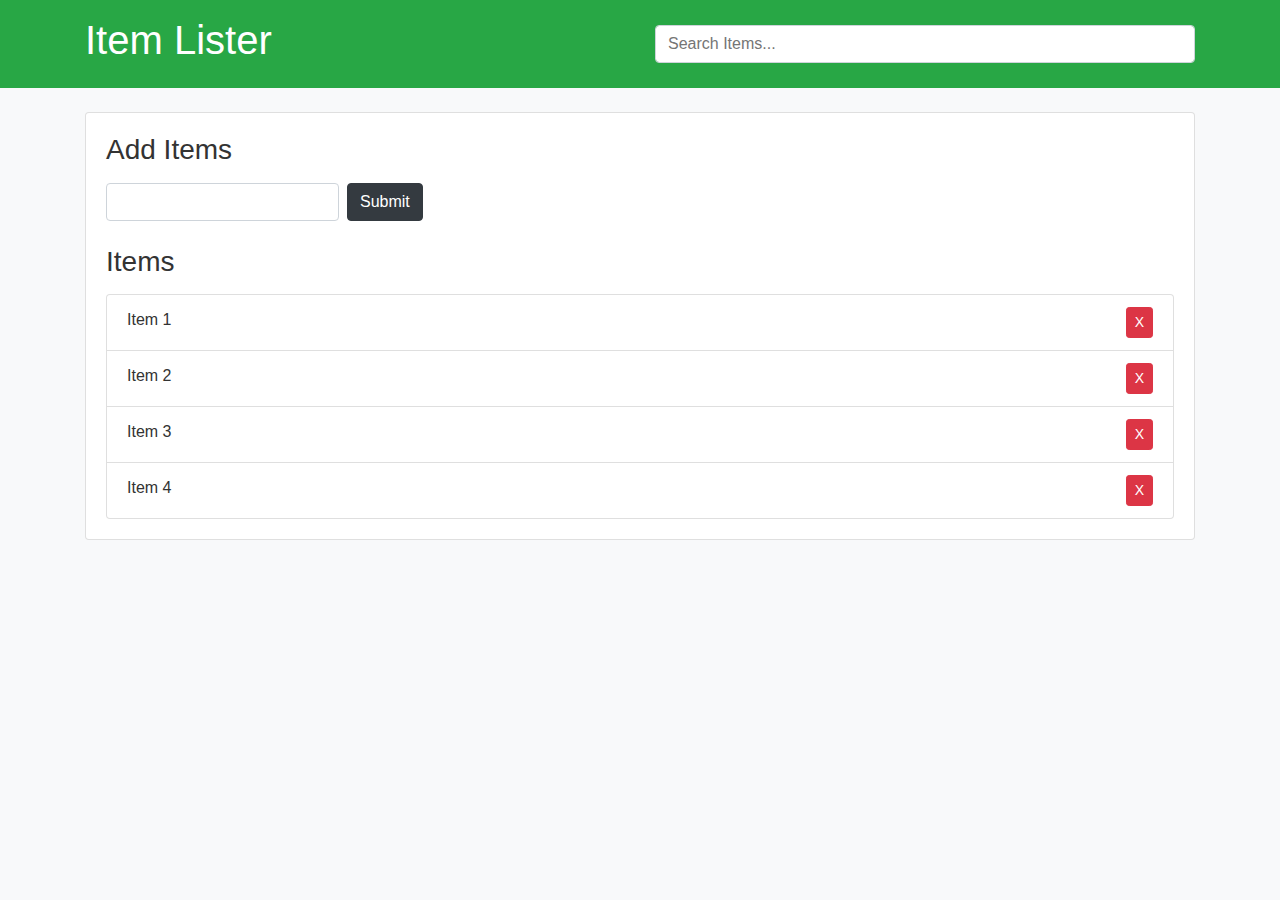
<file: Frontend/JavaScript DOM Project/index.html>
<!DOCTYPE html>
<html lang="en">
<head>
    <meta charset="UTF-8">
    <meta name="viewport" content="width=device-width, initial-scale=1.0">
    <title>Item Lister</title>
    <link rel="stylesheet" href="style.css">
</head>
<body>
    <header id="main-header" class="bg-success">
        <div class="container">
            <div class="row">
                <div class="col-md-6">
                    <h1 id="header-title">Item Lister</h1>
                </div>
                <div class="col-md-6 align-self-center">
                    <input type="text" class="form-control" id="filter" placeholder="Search Items...">
                </div>
            </div>
        </div>
    </header>
    
    <div class="container">
        <div id="main" class="card card-body">
            <h2 class="title">Add Items</h2>
            <form id="addForm" class="form-inline">
                <input type="text" class="form-control" id="item">
                <input type="submit" class="btn btn-dark" value="Submit">
            </form>
            
            <h2 class="title">Items</h2>
            <ul id="items" class="list-group">
                <li class="list-group-item">
                    Item 1 
                    <button class="btn btn-danger btn-sm float-right delete">X</button>
                </li>
                <li class="list-group-item">
                    Item 2 
                    <button class="btn btn-danger btn-sm float-right delete">X</button>
                </li>
                <li class="list-group-item">
                    Item 3 
                    <button class="btn btn-danger btn-sm float-right delete">X</button>
                </li>
                <li class="list-group-item">
                    Item 4 
                    <button class="btn btn-danger btn-sm float-right delete">X</button>
                </li>
            </ul>
        </div>
    </div>
    
    <script src="dom.js"></script>
</body>
</html>
</file>
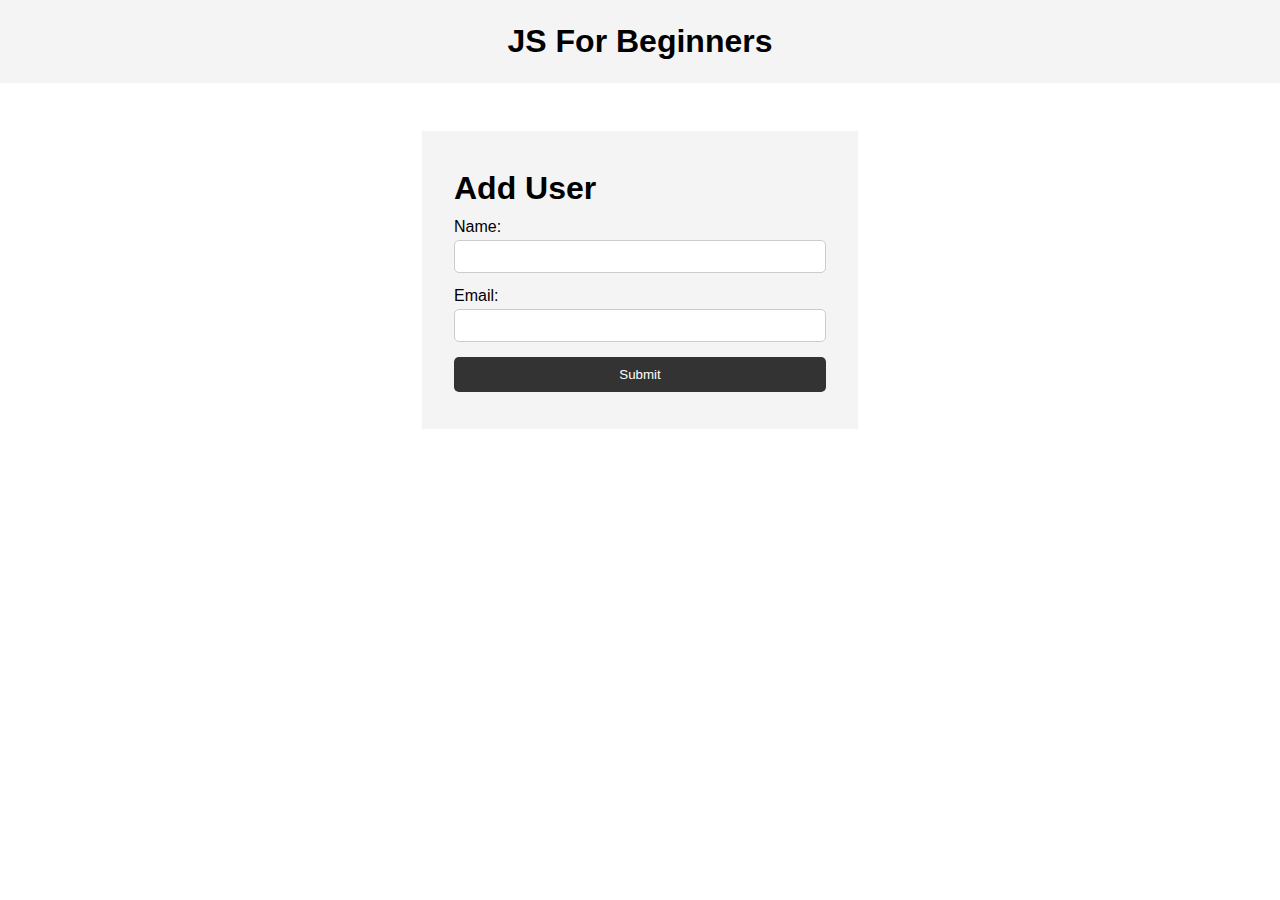
<file: Frontend/JavaScript/index.html>
<!DOCTYPE html>
<html lang="en">
  <head>
    <meta charset="UTF-8" />
    <meta name="viewport" content="width=device-width, initial-scale=1.0" />
    <meta http-equiv="X-UA-Compatible" content="ie=edge" />
    <title>JS For Beginners</title>
    <link rel="stylesheet" href="style.css" />
  </head>

  <body>
    <header>
      <h1>JS For Beginners</h1>
    </header>

    <section class="container">
      <form id="my-form">
        <h1>Add User</h1>
        <div class="msg"></div>

        <div>
          <label for="name">Name:</label>
          <input type="text" id="name" />
        </div>

        <div>
          <label for="email">Email:</label>
          <input type="text" id="email" />
        </div>

        <input class="btn" type="submit" value="Submit" />
      </form>

      <ul id="users"></ul>

      <!--
      <ul class="items">
        <li class="item">Item 1</li>
        <li class="item">Item 2</li>
        <li class="item">Item 3</li>
      </ul>
      -->
    </section>

    <script src="script.js"></script>
  </body>
</html>
</file>
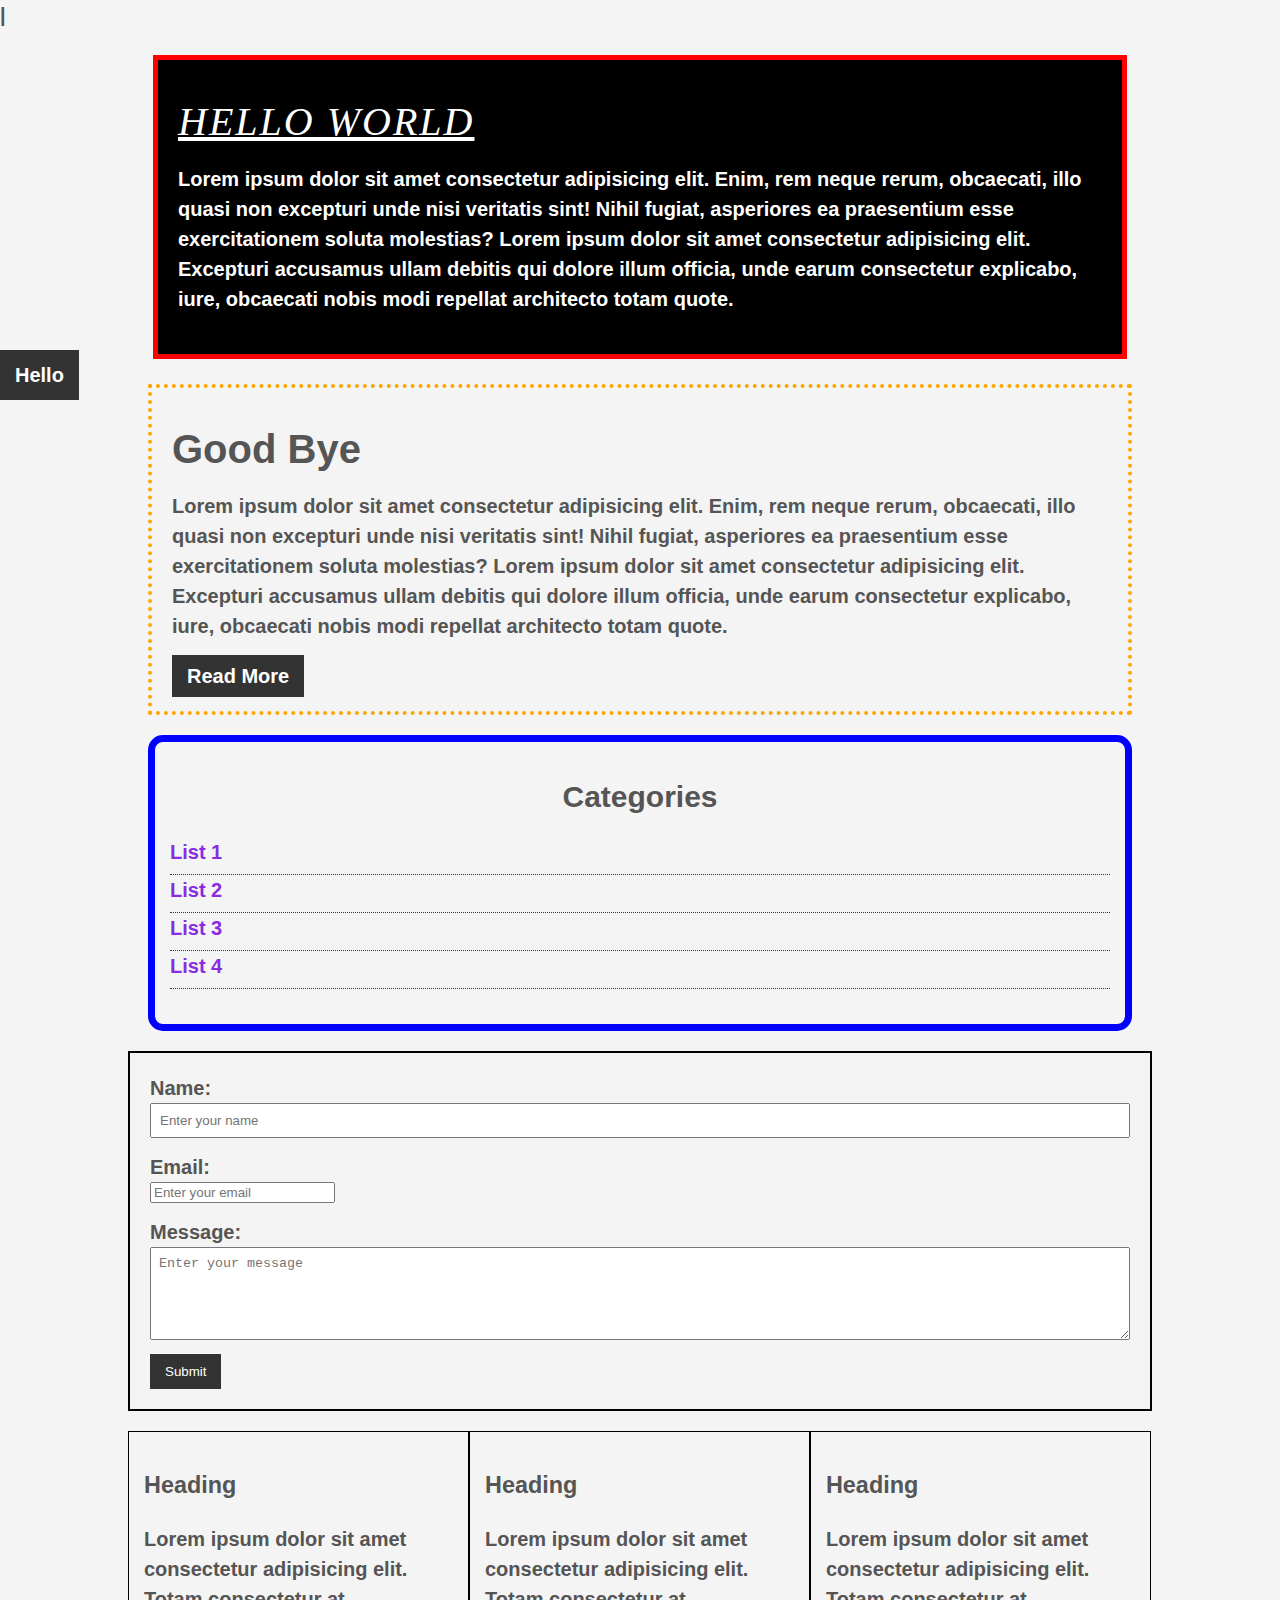
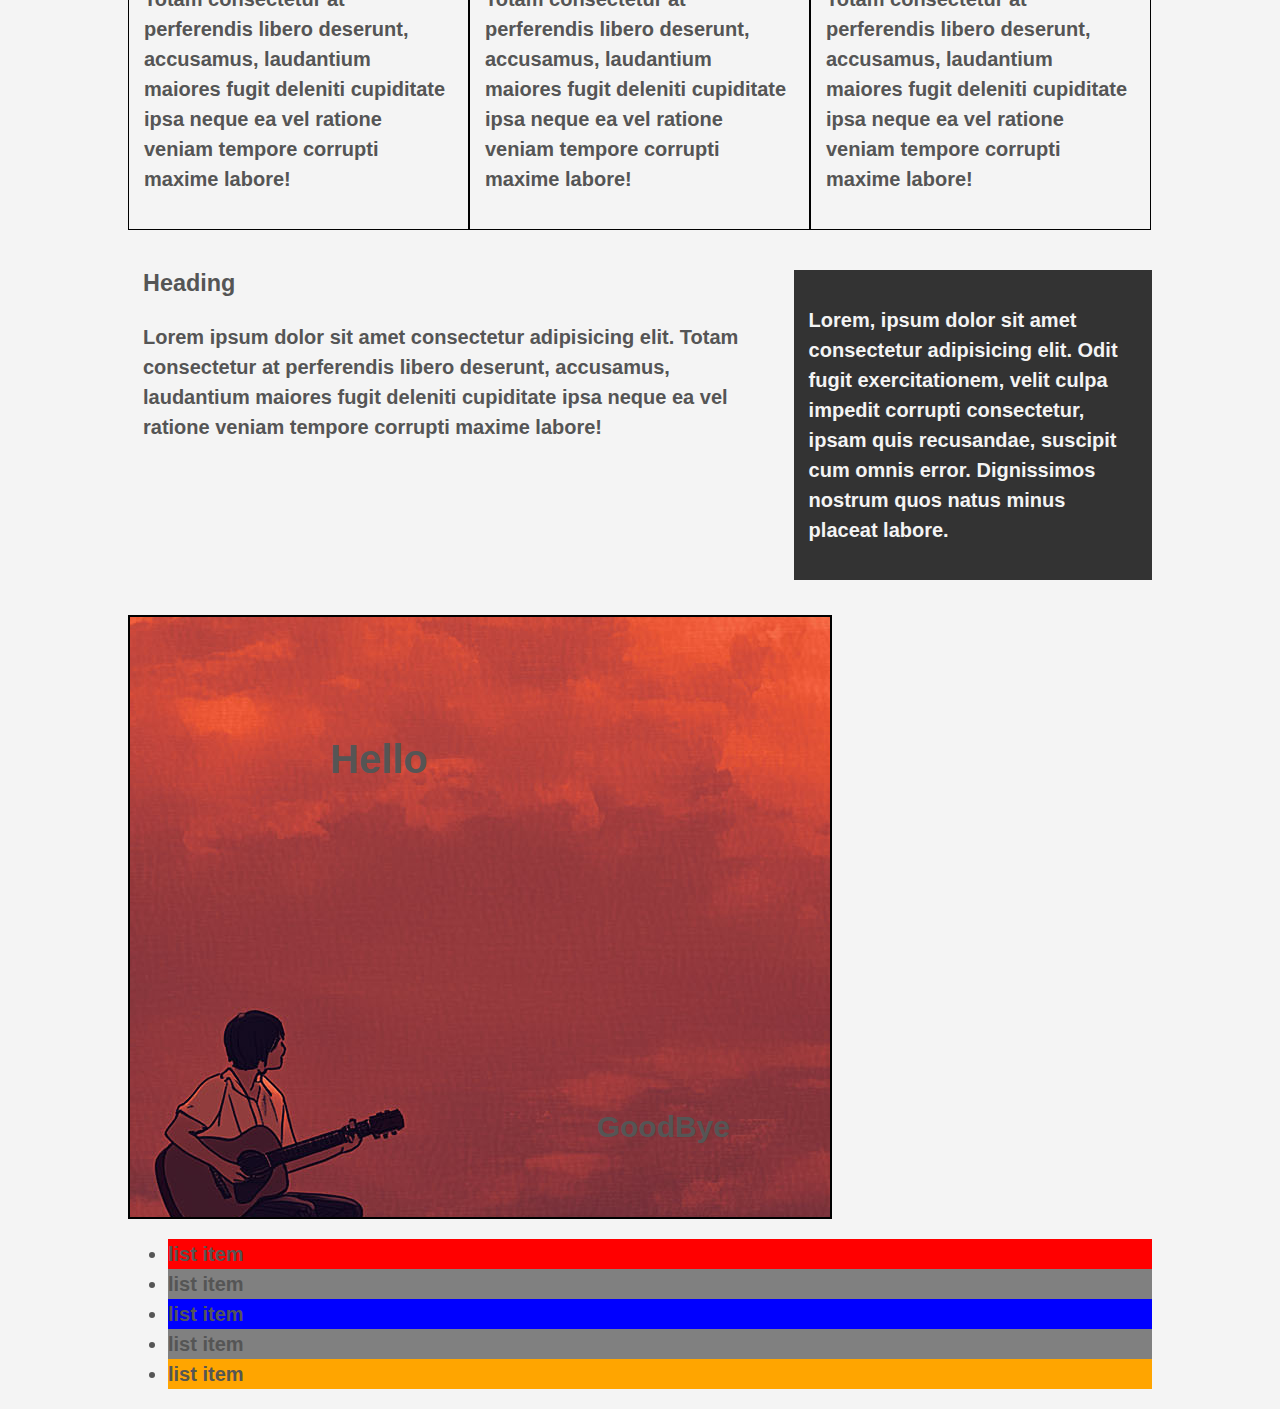
<file: Frontend/CSS/CSS STYLE SHEET/index.html>
|<!DOCTYPE html>
<html lang="en">
<head>
    <meta charset="UTF-8">
    <meta name="viewport" content="width=device-width, initial-scale=1.0">
    <title>CSS Style Sheet</title>
    <link rel="stylesheet" href="style.css">
</head>

<body>

    <div class="container">

        <div class="box-1">
            <h1>Hello World</h1>
            <p>
                Lorem ipsum dolor sit amet consectetur adipisicing elit. Enim, rem neque rerum,
                obcaecati, illo quasi non excepturi unde nisi veritatis sint! Nihil fugiat,
                asperiores ea praesentium esse exercitationem soluta molestias? Lorem ipsum dolor
                sit amet consectetur adipisicing elit. Excepturi accusamus ullam debitis qui dolore
                illum officia, unde earum consectetur explicabo, iure, obcaecati nobis modi repellat
                architecto totam quote.
            </p>
        </div>

        <div class="box-2">
            <h1>Good Bye</h1>
            <p>
                Lorem ipsum dolor sit amet consectetur adipisicing elit. Enim, rem neque rerum,
                obcaecati, illo quasi non excepturi unde nisi veritatis sint! Nihil fugiat,
                asperiores ea praesentium esse exercitationem soluta molestias? Lorem ipsum dolor
                sit amet consectetur adipisicing elit. Excepturi accusamus ullam debitis qui dolore
                illum officia, unde earum consectetur explicabo, iure, obcaecati nobis modi repellat
                architecto totam quote.
            </p>
            <a class="button" href="#">Read More</a>
        </div>

        <div class="categories">
            <h2>Categories</h2>
            <ul>
                <li><a href="#">List 1</a></li>
                <li><a href="#">List 2</a></li>
                <li><a href="#">List 3</a></li>
                <li><a href="#">List 4</a></li>
            </ul>
        </div>
             
        <!-- Form Section -->

        <form class="my-form">

            <div class="form-group">
                <label>Name:</label>
                <input type="text" name="name" placeholder="Enter your name">
            </div>

            <div class="form-group">
                <label>Email:</label>
                <input type="email" name="email" placeholder="Enter your email">
            </div>

            <div class="form-group">
                <label>Message:</label>
                <textarea name="message" rows="5" placeholder="Enter your message"></textarea>
            </div>

            <input class="button" type="submit" value="Submit">

        </form>
        <div class="block">
            <h3>Heading</h3>
            <p>Lorem ipsum dolor sit amet consectetur adipisicing elit. Totam consectetur at perferendis libero deserunt, accusamus, laudantium maiores fugit deleniti cupiditate ipsa neque ea vel ratione veniam tempore corrupti maxime labore!</p>
        </div>
        <div class="block">
            <h3>Heading</h3>
            <p>Lorem ipsum dolor sit amet consectetur adipisicing elit. Totam consectetur at perferendis libero deserunt, accusamus, laudantium maiores fugit deleniti cupiditate ipsa neque ea vel ratione veniam tempore corrupti maxime labore!</p>
        </div>
        <div class="block">
            <h3>Heading</h3>
            <p>Lorem ipsum dolor sit amet consectetur adipisicing elit. Totam consectetur at perferendis libero deserunt, accusamus, laudantium maiores fugit deleniti cupiditate ipsa neque ea vel ratione veniam tempore corrupti maxime labore!</p>
        </div>
        <div class="clr"></div>
        <div id="main-block">
            <h3>Heading</h3>
            <p>Lorem ipsum dolor sit amet consectetur adipisicing elit. Totam consectetur at perferendis libero deserunt, accusamus, laudantium maiores fugit deleniti cupiditate ipsa neque ea vel ratione veniam tempore corrupti maxime labore!</p>
        </div>
        <div id="sidebar">
            <p>Lorem, ipsum dolor sit amet consectetur adipisicing elit. Odit fugit exercitationem, velit culpa impedit corrupti consectetur, ipsam quis recusandae, suscipit cum omnis error. Dignissimos nostrum quos natus minus placeat labore.</p>
        </div>
        <div class="clr"></div>
        <div class="p-box">
            <h1>Hello</h1>
            <h2>GoodBye</h2>
        </div>
        <ul class="my-list">
            <li>list item</li>
            <li>list item</li>
            <li>list item</li>
            <li>list item</li>
            <li>list item</li>
        </ul>

    </div><!-- Container Ends -->
    <a class="fix-me button" href="#">Hello</a>

</body>
</html>
</file>
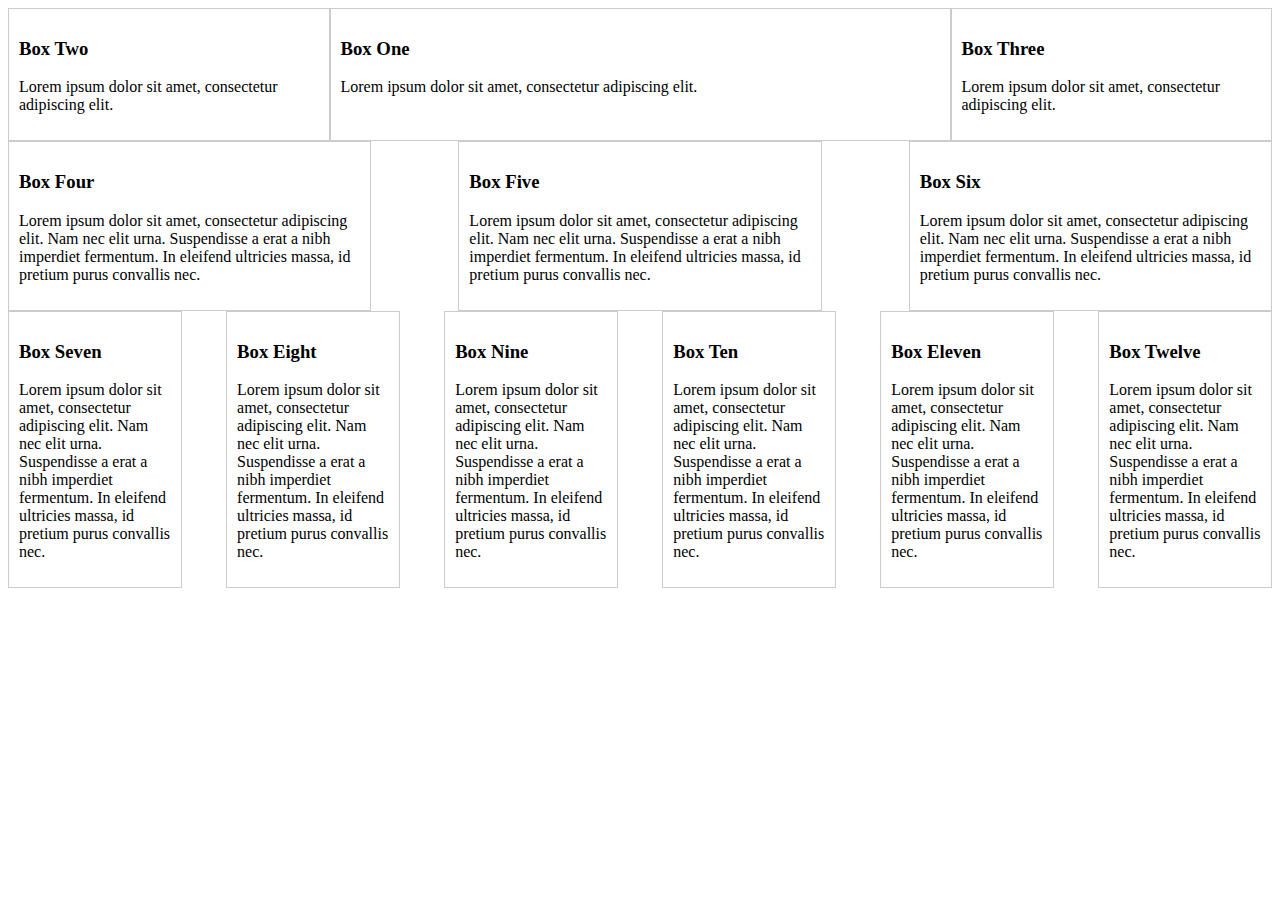
<file: Frontend/CSS/Flexbox/index.html>
<!DOCTYPE html>
<html lang="en">

<head>
    <meta charset="UTF-8">
    <meta name="viewport" content="width=device-width, initial-scale=1.0">
    <title>Flexbox</title>
    <link rel="stylesheet" href="style.css">
</head>

<body>

    <!-- ---------------- Container 1 ---------------- -->
    <div class="container-1">
        <div class="box-1">
            <h3>Box One</h3>
            <p>Lorem ipsum dolor sit amet, consectetur adipiscing elit.</p>
        </div>

        <div class="box-2">
            <h3>Box Two</h3>
            <p>Lorem ipsum dolor sit amet, consectetur adipiscing elit.</p>
        </div>

        <div class="box-3">
            <h3>Box Three</h3>
            <p>Lorem ipsum dolor sit amet, consectetur adipiscing elit.</p>
        </div>
    </div>

    <!-- ---------------- Container 2 ---------------- -->
    <div class="container-2">
        <div class="container-2-box">
            <h3>Box Four</h3>
            <p>Lorem ipsum dolor sit amet, consectetur adipiscing elit. Nam nec elit urna. Suspendisse a erat a nibh
                imperdiet fermentum. In eleifend ultricies massa, id pretium purus convallis nec.</p>
        </div>

        <div class="container-2-box">
            <h3>Box Five</h3>
            <p>Lorem ipsum dolor sit amet, consectetur adipiscing elit. Nam nec elit urna. Suspendisse a erat a nibh
                imperdiet fermentum. In eleifend ultricies massa, id pretium purus convallis nec.</p>
        </div>

        <div class="container-2-box">
            <h3>Box Six</h3>
            <p>Lorem ipsum dolor sit amet, consectetur adipiscing elit. Nam nec elit urna. Suspendisse a erat a nibh
                imperdiet fermentum. In eleifend ultricies massa, id pretium purus convallis nec.</p>
        </div>
    </div>

    <!-- ---------------- Container 3 ---------------- -->
    <div class="container-3">
        <div class="container-3-box">
            <h3>Box Seven</h3>
            <p>Lorem ipsum dolor sit amet, consectetur adipiscing elit. Nam nec elit urna. Suspendisse a erat a nibh
                imperdiet fermentum. In eleifend ultricies massa, id pretium purus convallis nec.</p>
        </div>

        <div class="container-3-box">
            <h3>Box Eight</h3>
            <p>Lorem ipsum dolor sit amet, consectetur adipiscing elit. Nam nec elit urna. Suspendisse a erat a nibh
                imperdiet fermentum. In eleifend ultricies massa, id pretium purus convallis nec.</p>
        </div>

        <div class="container-3-box">
            <h3>Box Nine</h3>
            <p>Lorem ipsum dolor sit amet, consectetur adipiscing elit. Nam nec elit urna. Suspendisse a erat a nibh
                imperdiet fermentum. In eleifend ultricies massa, id pretium purus convallis nec.</p>
        </div>

        <div class="container-3-box">
            <h3>Box Ten</h3>
            <p>Lorem ipsum dolor sit amet, consectetur adipiscing elit. Nam nec elit urna. Suspendisse a erat a nibh
                imperdiet fermentum. In eleifend ultricies massa, id pretium purus convallis nec.</p>
        </div>

        <div class="container-3-box">
            <h3>Box Eleven</h3>
            <p>Lorem ipsum dolor sit amet, consectetur adipiscing elit. Nam nec elit urna. Suspendisse a erat a nibh
                imperdiet fermentum. In eleifend ultricies massa, id pretium purus convallis nec.</p>
        </div>

        <div class="container-3-box">
            <h3>Box Twelve</h3>
            <p>Lorem ipsum dolor sit amet, consectetur adipiscing elit. Nam nec elit urna. Suspendisse a erat a nibh
                imperdiet fermentum. In eleifend ultricies massa, id pretium purus convallis nec.</p>
        </div>
    </div>

</body>

</html>
</file>
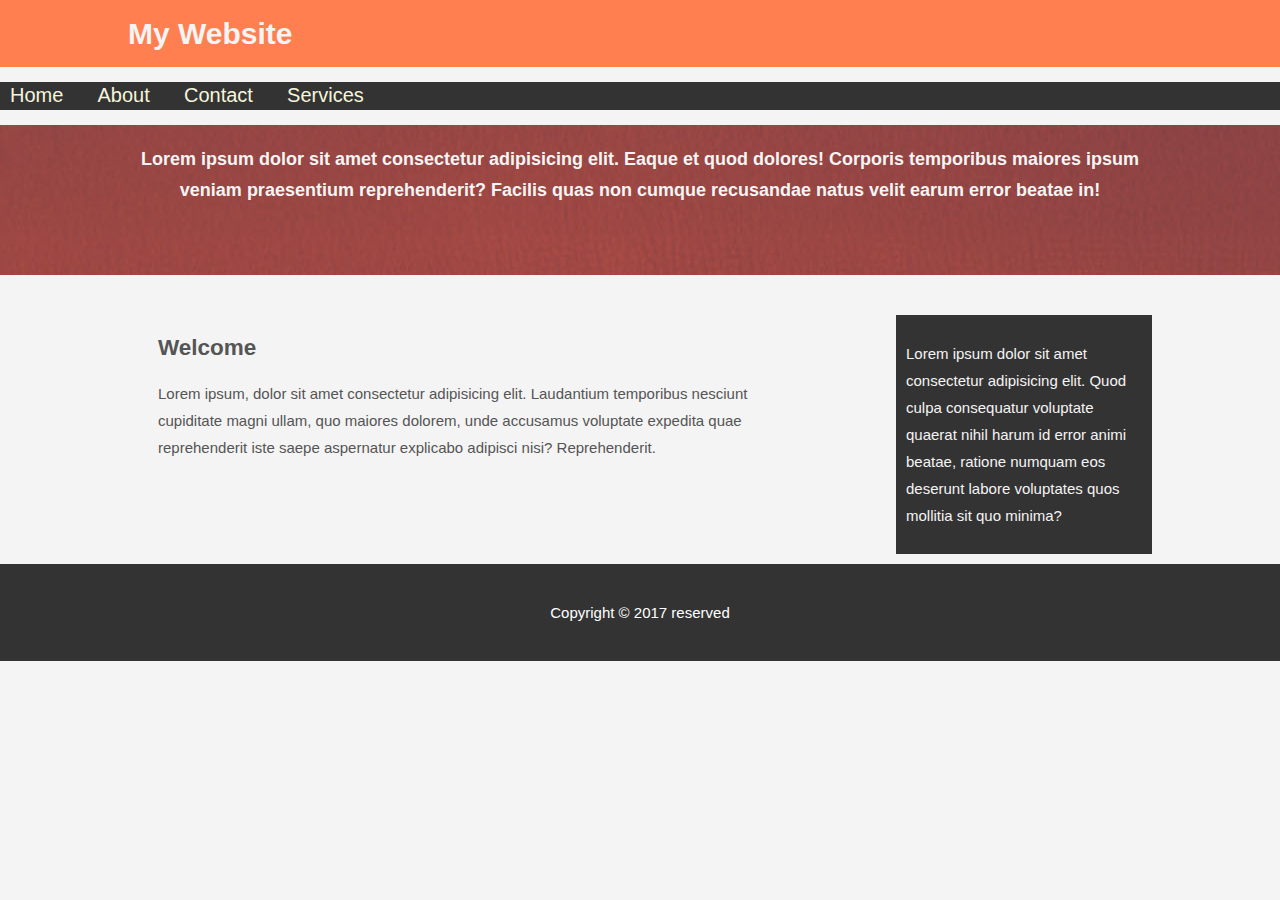
<file: Frontend/CSS/MY WEBSITE/index.html>
<!DOCTYPE html>
<html lang="en">
<head>
    <meta charset="UTF-8">
    <meta name="viewport" content="width=device-width, initial-scale=1.0">
    <title>My Website</title>
    <link rel="stylesheet" href="style.css">
</head>
<body>
    <header id="main-header">
        <div class="container">
            <h1>My Website</h1>
        </div>
    </header>
    <nav id="navbar">
        <ul>
            <li><a href="#">Home</a></li>
            <li><a href="#">About</a></li>
            <li><a href="#">Contact</a></li>
            <li><a href="#">Services</a></li>
        </ul>
    </nav>
    <section id="showcase">
        <div class="container">
            <h1>Lorem ipsum dolor sit amet consectetur adipisicing elit. Eaque et quod dolores! Corporis temporibus maiores ipsum veniam praesentium reprehenderit? Facilis quas non cumque recusandae natus velit earum error beatae in!</h1>
        </div>
    </section>
    <div class="container">
        <section id="main">
            <h2>Welcome</h2>
            <p>Lorem ipsum, dolor sit amet consectetur adipisicing elit. Laudantium temporibus nesciunt cupiditate magni ullam, quo maiores dolorem, unde accusamus voluptate expedita quae reprehenderit iste saepe aspernatur explicabo adipisci nisi? Reprehenderit.</p>
        </section>
        <aside id="sidebar">
            <p>Lorem ipsum dolor sit amet consectetur adipisicing elit. Quod culpa consequatur voluptate quaerat nihil harum id error animi beatae, ratione numquam eos deserunt labore voluptates quos mollitia sit quo minima?</p>
        </aside>
    </div>
    <footer id="main-footer">
        <p>Copyright &copy; 2017 reserved</p>
    </footer>
</body>
</html>
</file>
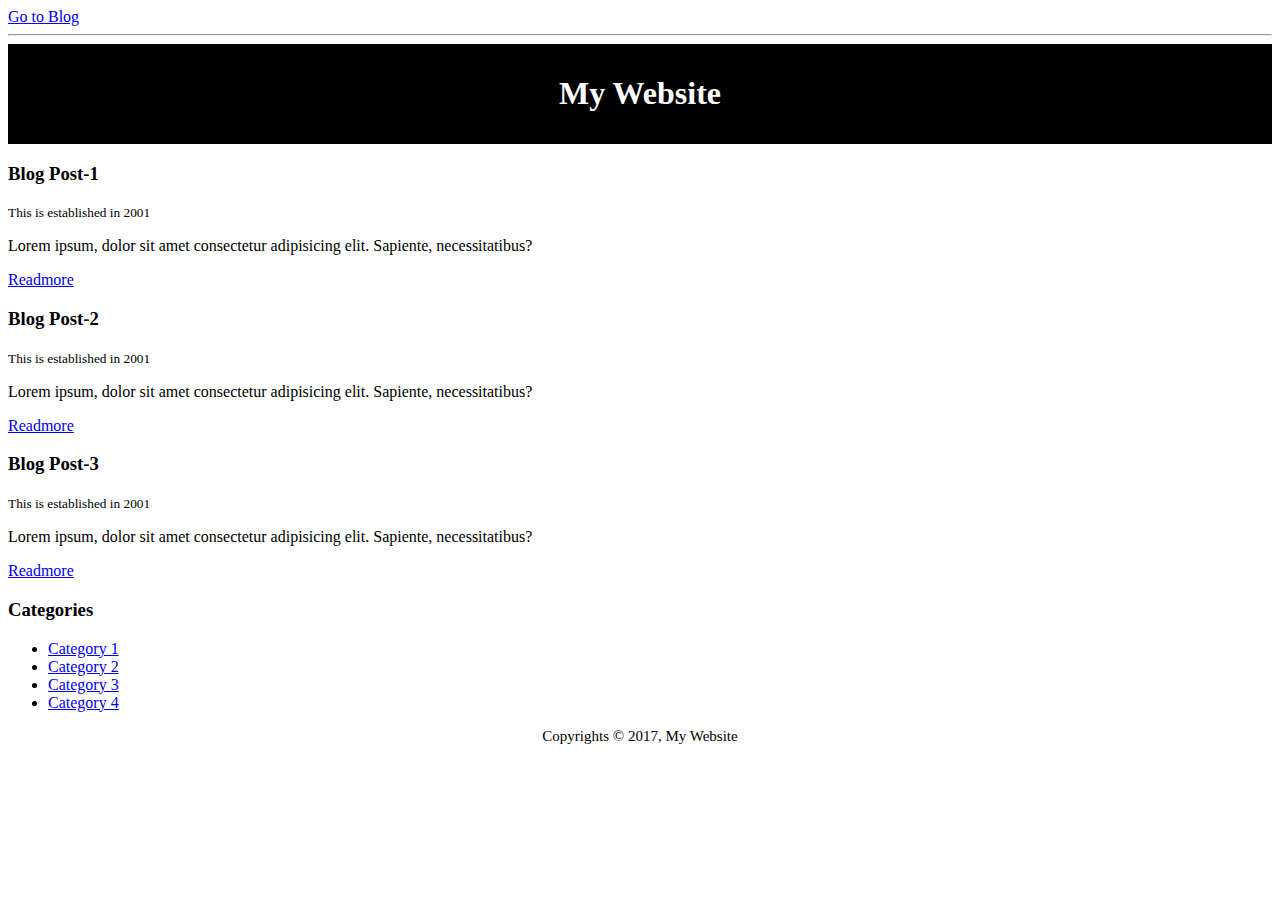
<file: Frontend/HTML/blog.html>
<!DOCTYPE html>
<html>
<head>
    <title>
        Semantic Tags
    </title>
    <style>
        #main-header {
            text-align: center;
            background-color: black;
            color: white;
            padding: 10px;
        }
        #main-footer {
            text-align: center;
            font-size: 15px;
        }
    </style>
</head>
<body>

    <a href="index.html">Go to Blog</a>
    <hr>

    <header id="main-header">
        <h1>My Website</h1>
    </header>
    <section>
        <article class="POST">
            <h3>Blog Post-1</h3>
            <small>This is established in 2001</small>
            <p>Lorem ipsum, dolor sit amet consectetur adipisicing elit. Sapiente, necessitatibus?</p>
            <a href="post.html">Readmore</a>
        </article>
        <article class="POST">
            <h3>Blog Post-2</h3>
            <small>This is established in 2001</small>
            <p>Lorem ipsum, dolor sit amet consectetur adipisicing elit. Sapiente, necessitatibus?</p>
            <a href="post.html">Readmore</a>
        </article>
        <article class="POST">
            <h3>Blog Post-3</h3>
            <small>This is established in 2001</small>
            <p>Lorem ipsum, dolor sit amet consectetur adipisicing elit. Sapiente, necessitatibus?</p>
            <a href="post.html">Readmore</a>
        </article>
    </section>
    <aside>
        <h3>Categories</h3>
        <nav>
        <ul>
            <li><a href="#">Category 1</a></li>
            <li><a href="#">Category 2</a></li>
            <li><a href="#">Category 3</a></li>
            <li><a href="#">Category 4</a></li>
        </ul>
        </nav>
    </aside>
    <footer id="main-footer">
        <p>Copyrights &copy; 2017, My Website</p>
    </footer>
</body>
</html>
</file>
<file: Frontend/JavaScript/style.css>
* {
  margin: 0;
  padding: 0;
  box-sizing: border-box;
}

body {
  font-family: Arial, Helvetica, sans-serif;
  line-height: 1.6;
}

ul {
  list-style: none;
}

ul li {
  padding: 5px;
  background: #f4f4f4;
  margin: 5px 0;
}

header {
  background: #f4f4f4;
  padding: 1rem;
  text-align: center;
}

.container {
  margin: auto;
  width: 500px;
  overflow: auto;
  padding: 3rem 2rem;
}

#my-form {
  padding: 2rem;
  background: #f4f4f4;
}

#my-form label {
  display: block;
}

#my-form input[type="text"] {
  width: 100%;
  padding: 8px;
  margin-bottom: 10px;
  border-radius: 5px;
  border: 1px solid #ccc;
}

.btn {
  display: block;
  width: 100%;
  padding: 10px 15px;
  border: 0;
  background: #333;
  color: #fff;
  border-radius: 5px;
  margin: 5px 0;
}

.btn:hover {
  background: #444;
}

.bg-dark {
  background: #333;
  color: #fff;
}

.error {
  background: orangered;
  color: #fff;
  padding: 5px;
  margin: 5px;
}
</file>
<file: Frontend/CSS/CSS STYLE SHEET/style.css>
body {
    background-color: #f4f4f4;
    color:#555555;
    font-family: 'Gill Sans', 'Gill Sans MT', Calibri, 'Trebuchet MS', sans-serif;
    font-size: 20px;
    font-weight: bold;
    line-height: 1.5em;
    margin: 0;
}
a {
    text-decoration: none;
    color : blueviolet;

}
a:hover {
    color: aqua;
}
.container {
    width:80%;
    margin: auto;
}
.button {
    background-color: #333;
    color:white;
    padding : 10px 15px;
    border : none;
}
.clr{
    clear:both;
}
.box-1 {
    background-color: black;
    color: white;
    border : 5px red solid;
    padding : 20px;
    margin: 25px;

}
.box-1 h1 {
    font-family: 'Times New Roman', Times, serif;
    font-weight: 500;
    font-style: oblique;
    text-decoration: underline;
    text-transform: uppercase;
    letter-spacing: 2px;
}
.box-2 {
    border: 4px orange dotted;
    padding : 20px;
    margin : 20px;

}
.categories {
    border : 7px blue solid;
    border-radius: 15px;
    padding: 15px;
    margin : 20px;

}
.categories h2 {
    text-align: center ;
}
.categories ul {
    padding : 0;
    list-style: none;
}
.categories li {
    padding-bottom: 7px;
    border-bottom: dotted 1px #333;
}
.my-form {
    padding: 20px;
    border :2px solid black;
}
.my-form .form-group {
    padding-bottom: 14px;
}
.my-form label {
    display: block;
}
.my-form input[type="text"], .my-form textarea {
    padding: 8px;
    width:100%;
}
.block {
  float: left;
  width: 33.3%;
  border: 1px solid black;
  box-sizing: border-box;
  padding: 15px;
}
#main-block {
    float : left;
    width : 65%;
    box-sizing: border-box;
    padding: 15px;
}
#sidebar {
    float : right;
    width : 35%;
    padding : 15px;
    box-sizing: border-box;
    background-color: #333;
    color: #f4f4f4;
    margin-top: 40px;
}
.p-box {
    width: 700px;
    height: 600px;
    border : 2px solid black;
    margin-top: 35px;
    position: relative;
    background-image: url('01.jpg');
    background-repeat: no-repeat;
    background-position: 100px 79px;
    background-position: center center;
}
.p-box h1 {
    position: absolute;
    top:100px;
    left:200px;
}
.p-box h2 {
    position: absolute;
    bottom : 50px;
    right : 100px;
}
.fix-me {
    position: fixed;
    top : 350px;
}
.my-list li:first-child {
    background: red;
}
.my-list li:last-child {
    background: orange;
}
.my-list li:nth-child(3) {
    background: blue;
}
.my-list li:nth-child(even) {
    background: grey;
}
</file>
<file: Frontend/CSS/Flexbox/style.css>
@media(min-width:468px){
    .container-1{
      display:flex;
      /*
      align-items:flex-start;
      align-items:flex-end;
      align-items:center;
      
      flex-direction:column;
      */
    }
    
    .container-2{
      display:flex;  
      /*
      justify-content:flex-start;
      justify-content:flex-end;
      justify-content:center;
      justify-content:space-around;
      */
      justify-content:space-between;
    }
  }
  
  .container-3{
    display:flex;  
    flex-wrap:wrap;
    justify-content:space-between;
  }
  
  .container-1 div, .container-2 div, .container-3 div{
    border:1px #ccc solid;
    padding:10px;
  }
  
  .box-1{
    flex:2;
    order:2;
  }
  
  .box-2{
    flex:1;
    order:1;
  }
  
  .box-3{
    flex:1;
    order: 3;
  }
  
  .container-2-box{
    flex-basis: 27%;  
  }
  
  .container-3-box{
    flex-basis:12%;
  }
</file>
<file: Frontend/CSS/MY WEBSITE/style.css>
body {
    background-color: #f4f4f4;
    color: #555;
    font-family: 'Lucida Sans', 'Lucida Sans Regular', 'Lucida Grande', 'Lucida Sans Unicode', Geneva, Verdana, sans-serif;
    font-size: 15px;
    line-height: 1.8em;
    margin: 0;
}
.container {
    width: 80%;
    overflow: hidden;
    margin: auto;
}
#main-header {
    background-color: coral;
    color: #f4f4f4;
}
#navbar {
    background-color: #333;
    color:#f4f4f4
}
#navbar ul {
    list-style: none;
    padding: 0;
}
#navbar li {
    display: inline;
}
#navbar a {
    text-decoration: none;
    color: beige;
    font-size: 20px;
    padding-right: 20px;
    padding-left: 10px;
}
#showcase {
    background-image: url('01.jpg');
    min-height: 150px;
    margin-bottom: 40px;
    text-align: center;

}
#showcase h1 {
    color: #f4f4f4;
    font-size: 18px;
    line-height: 1.7em;
    padding: 7px;
}
#main {
    float: left;
    width: 65%;
    padding: 0 30px;
    box-sizing: border-box;
}
#sidebar {
    float: right;
    width: 25%;
    background: #333;
    color: #f4f4f4;
    padding: 10px;
    box-sizing: border-box;
}
#main-footer {
    background: #333;
    color: white;
    text-align: center;
    padding: 20px;
    margin-top: 10px;
}
@media(max-width:600px) {
    #main {
        width: 100%;
        float: none;
    }
    #sidebar {
        width: 100%;
        float: none;
    }
}
</file>
<file: Frontend/JavaScript DOM Project/style.css>
/* Reset and base styles */
* {
    margin: 0;
    padding: 0;
    box-sizing: border-box;
}

body {
    font-family: -apple-system, BlinkMacSystemFont, 'Segoe UI', Roboto, Oxygen, Ubuntu, Cantarell, sans-serif;
    line-height: 1.6;
    color: #333;
    background-color: #f8f9fa;
}

/* Container - replicates Bootstrap container */
.container {
    width: 100%;
    padding-right: 15px;
    padding-left: 15px;
    margin-right: auto;
    margin-left: auto;
}

@media (min-width: 576px) {
    .container {
        max-width: 540px;
    }
}

@media (min-width: 768px) {
    .container {
        max-width: 720px;
    }
}

@media (min-width: 992px) {
    .container {
        max-width: 960px;
    }
}

@media (min-width: 1200px) {
    .container {
        max-width: 1140px;
    }
}

/* Row and column layout - replicates Bootstrap grid */
.row {
    display: flex;
    flex-wrap: wrap;
    margin-right: -15px;
    margin-left: -15px;
}

.col-md-6 {
    position: relative;
    width: 100%;
    padding-right: 15px;
    padding-left: 15px;
}

@media (min-width: 768px) {
    .col-md-6 {
        flex: 0 0 50%;
        max-width: 50%;
    }
}

/* Header styles */
#main-header {
    padding: 1rem 0;
    margin-bottom: 1.5rem;
    color: white;
}

.bg-success {
    background-color: #28a745 !important;
}

/* Card styles */
.card {
    position: relative;
    display: flex;
    flex-direction: column;
    min-width: 0;
    word-wrap: break-word;
    background-color: #fff;
    background-clip: border-box;
    border: 1px solid rgba(0,0,0,.125);
    border-radius: 0.25rem;
}

.card-body {
    flex: 1 1 auto;
    padding: 1.25rem;
}

#main {
    margin-top: 1.5rem;
}

/* Typography */
h1, h2 {
    margin-bottom: 0.5rem;
    font-weight: 500;
    line-height: 1.2;
}

h1 {
    font-size: 2.5rem;
}

h2.title {
    font-size: 1.75rem;
    margin-top: 0;
    margin-bottom: 1rem;
}

/* Form styles */
.form-inline {
    display: flex;
    flex-flow: row wrap;
    align-items: center;
    margin-bottom: 1.5rem;
}

.form-control {
    display: block;
    width: 100%;
    height: calc(2.25rem + 2px);
    padding: 0.375rem 0.75rem;
    font-size: 1rem;
    line-height: 1.5;
    color: #495057;
    background-color: #fff;
    background-clip: padding-box;
    border: 1px solid #ced4da;
    border-radius: 0.25rem;
    transition: border-color 0.15s ease-in-out, box-shadow 0.15s ease-in-out;
}

.form-control:focus {
    color: #495057;
    background-color: #fff;
    border-color: #80bdff;
    outline: 0;
    box-shadow: 0 0 0 0.2rem rgba(0,123,255,.25);
}

/* Button styles */
.btn {
    display: inline-block;
    font-weight: 400;
    text-align: center;
    white-space: nowrap;
    vertical-align: middle;
    user-select: none;
    border: 1px solid transparent;
    padding: 0.375rem 0.75rem;
    font-size: 1rem;
    line-height: 1.5;
    border-radius: 0.25rem;
    transition: color 0.15s ease-in-out, background-color 0.15s ease-in-out, 
                border-color 0.15s ease-in-out, box-shadow 0.15s ease-in-out;
    cursor: pointer;
}

.btn-dark {
    color: #fff;
    background-color: #343a40;
    border-color: #343a40;
}

.btn-dark:hover {
    background-color: #23272b;
    border-color: #1d2124;
}

.btn-danger {
    color: #fff;
    background-color: #dc3545;
    border-color: #dc3545;
}

.btn-danger:hover {
    background-color: #c82333;
    border-color: #bd2130;
}

.btn-sm {
    padding: 0.25rem 0.5rem;
    font-size: 0.875rem;
    line-height: 1.5;
    border-radius: 0.2rem;
}

/* List group styles */
.list-group {
    display: flex;
    flex-direction: column;
    padding-left: 0;
    margin-bottom: 0;
}

.list-group-item {
    position: relative;
    display: block;
    padding: 0.75rem 1.25rem;
    margin-bottom: -1px;
    background-color: #fff;
    border: 1px solid rgba(0,0,0,.125);
}

.list-group-item:first-child {
    border-top-left-radius: 0.25rem;
    border-top-right-radius: 0.25rem;
}

.list-group-item:last-child {
    margin-bottom: 0;
    border-bottom-right-radius: 0.25rem;
    border-bottom-left-radius: 0.25rem;
}

/* Utility classes */
.mb-3 {
    margin-bottom: 1.5rem !important;
}

.mr-2 {
    margin-right: 0.5rem !important;
}

.float-right {
    float: right !important;
}

.align-self-center {
    align-self: center !important;
}

/* Form layout adjustments */
@media (min-width: 576px) {
    .form-inline .form-control {
        display: inline-block;
        width: auto;
        vertical-align: middle;
        margin-right: 0.5rem;
    }
    
    .form-inline .btn {
        width: auto;
    }
}

/* Responsive adjustments */
@media (max-width: 767px) {
    h1 {
        font-size: 2rem;
    }
    
    .form-inline {
        flex-direction: column;
        align-items: stretch;
    }
    
    .form-inline .form-control {
        margin-bottom: 0.5rem;
        margin-right: 0;
    }
}
</file>
